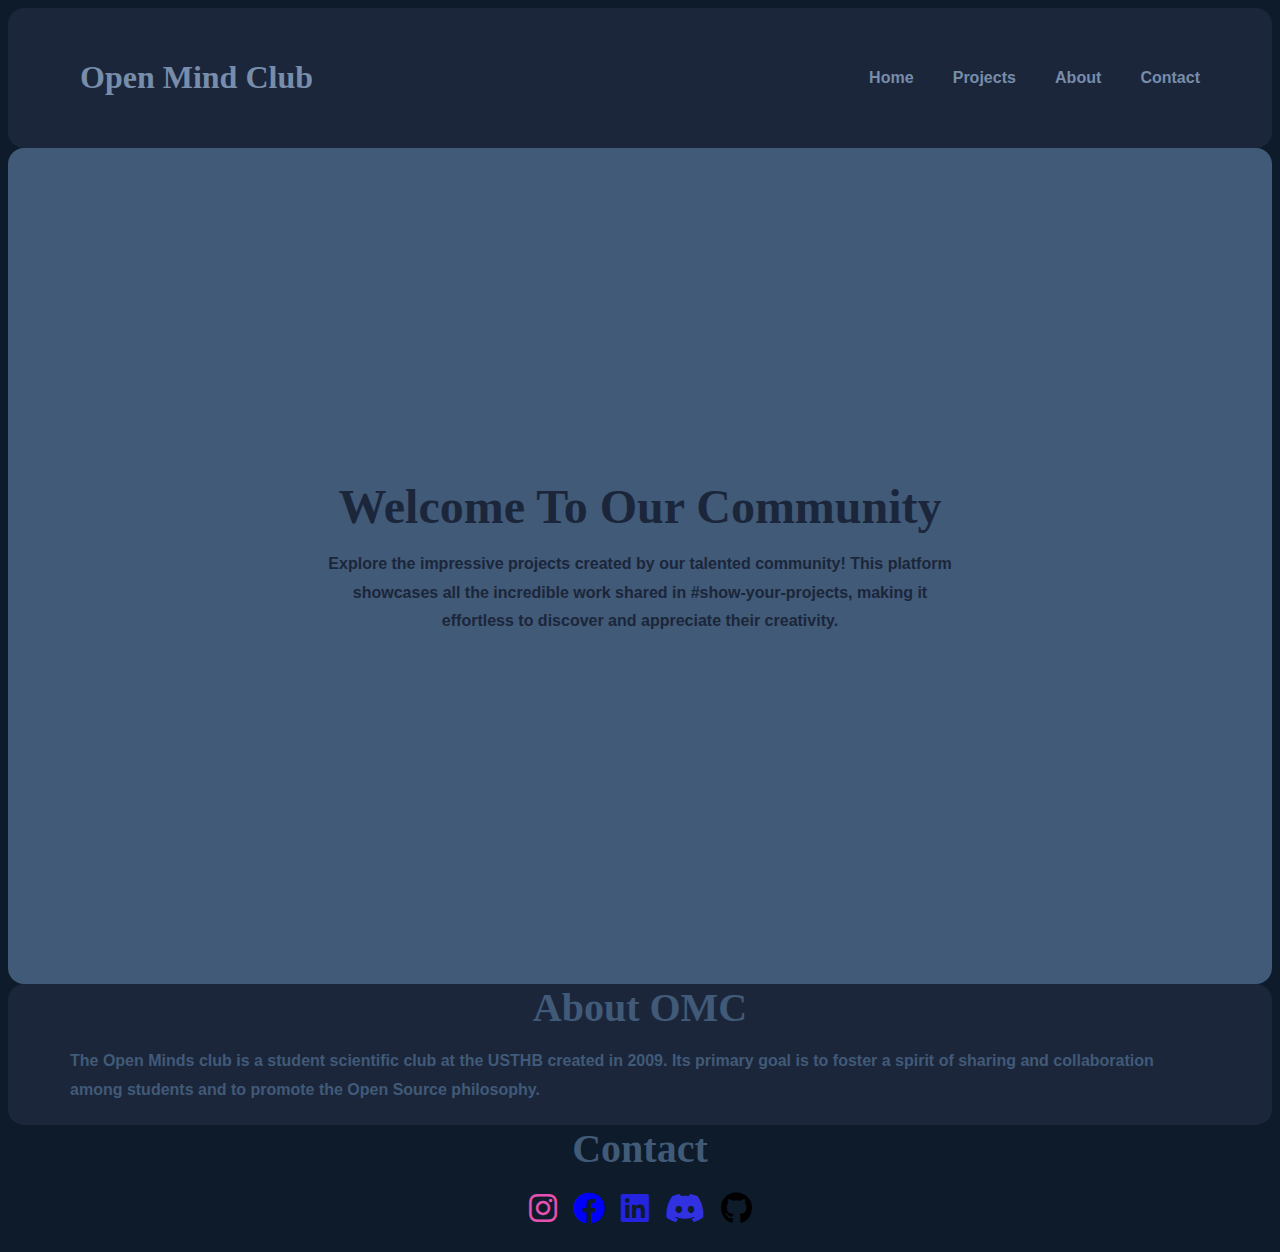
<file: index.html>
<!DOCTYPE html>
<html lang="en">
<head>
    <meta charset="UTF-8">
    <meta name="viewport" content="width=device-width, initial-scale=1.0">
    <link rel="stylesheet" href="website.css">
    <script src="website.js" defer></script>
    <link href="https://cdnjs.cloudflare.com/ajax/libs/font-awesome/6.0.0-beta3/css/all.min.css" rel="stylesheet">
    <title>OMC</title>
</head>
<body>
    <span id="home"></span>
    <div class="header">
        <div class="container">
            <h1><a href="https://www.openmindsclub.net/?fbclid=PAY2xjawIcGc9leHRuA2FlbQIxMQABpvpcaYkLvYkMUWgFzYB7LTMyHrDV-fxw-xBD_UxUvfKh2VfO7HG_BQtsLw_aem_2vB52VlCmRAsJBm1AtmL9w">Open Mind Club</a></h1>
            <div class="links">
                <ul class="nav-links">
                    <li><a href="#home">Home</a></li>
                    <li><a href="index1.html">Projects</a></li>
                    <li><a href="#about">About</a></li>
                    <li><a href="#contact">Contact</a></li>
                </ul>
                <div class="hamburger" onclick="toggleMenu()">&#9776;</div> <!-- Call function directly -->

            </div>            
        </div>
    </div>
    <div class="landing">
        <div class="container">
            <div class="text">
                <h1>Welcome To Our Community</h1>
                <p>
                    Explore the impressive projects created by our talented community! 
                    This platform showcases all the incredible work shared in #show-your-projects,
                     making it effortless to discover and appreciate their creativity.
                </p>
            </div>
        </div>
    </div>
    <div class="about"><span id="about"></span>
        <div class="container">
            <h1>About OMC</h1>
            <p>The Open Minds club is a student scientific club at the USTHB created in 2009. 
                Its primary goal is to foster a spirit of sharing and collaboration among students and to promote the Open Source philosophy. 
            </p>
        </div>
    </div>
    <div class="footer"><span id="contact"></span>
        <div class="container">
            <h1>Contact</h1>
            <div class="icon">
                <a href="https://www.instagram.com/openmindsclub/" target="_blank"><i class="fa-brands fa-instagram fa-2x"></i></a>
                <a href="https://www.facebook.com/openmindsclub/" target="_blank"><i class="fa-brands fa-facebook fa-2x"></i></a>
                <a href="https://www.linkedin.com/company/open-minds-club/?originalSubdomain=dz" target="_blank"><i class="fa-brands fa-linkedin fa-2x"></i></a>
                <a href="https://discord.com/invite/auupT4xpmP" target="_blank"><i class="fa-brands fa-discord fa-2x"></i></a>
                <a href="https://github.com/openmindsclub" target="_blank"><i class="fa-brands fa-github fa-2x"></i></a>
            </div>
        </div>
    </div>
    
</body>
</html>
</file>
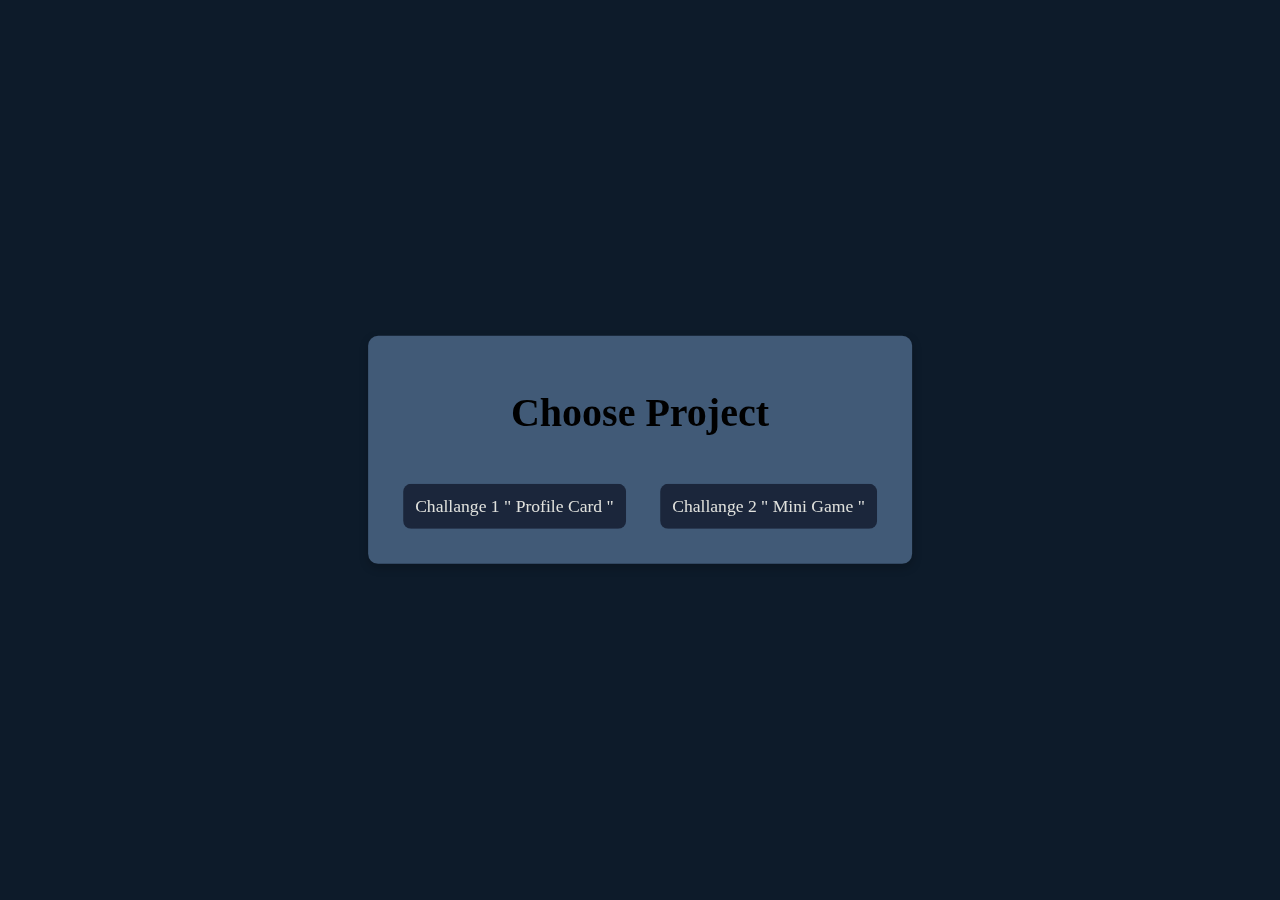
<file: index1.html>
<!DOCTYPE html>
<html lang="en">
<head>
    <meta charset="UTF-8">
    <meta name="viewport" content="width=device-width, initial-scale=1.0">
    <link rel="stylesheet" href="website.css">
    <script src="website.js" defer></script>
    <title>Projects</title>
</head>
<body>
    <div id="Selection-Screen">
        <h2>Choose Project</h2>
        <button class="modeButton" data-mode="daily">Challange 1 " Profile Card "</button>
        <button class="modeButton" data-mode="weekly">Challange 2 " Mini Game "</button>
    </div>
    <div id="project" style="display: none;">
        <!-- profile card -->
        <div id="card-list" class="list-container" style="display: none;">
            <div class="card">
                <h1>Profile Cards</h1>
                <div class="card-links"></div>
                <button class="go-back">Go Back</button>
            </div>
        </div>
        <div id="game-list" class="list-container" style="display: none;">
            <div class="game">
                <h1>Mini Games</h1>
                <div class="game-links"></div>
                <button class="go-back">Go Back</button>
            </div>
        </div>
    </div>
</body>
</html>
</file>
<file: website.css>
/* Small screens */
@media (min-width : 768px){
    .container{
     width: 750px;
    }
 }
 /* Medium screens */
 @media (min-width : 992px){
     .container{
         width: 970px;
     }
 }
 /* Large screens */
 @media (min-width : 1200px){
     .container{
         width: 1170px;
     }
 }

html {
    scroll-behavior: smooth;
}

*{
    box-sizing: border-box;
    -moz-box-sizing: border-box;
    -webkit-box-sizing: border-box;  
    
}
body{
    font-family: "Work Sans", sans-serif;
    background-color: #0D1B2A;
}
.container{
    padding-left: 15px ;
    padding-right: 15px;
    margin-left: auto;
    margin-right: auto;
}
.header{
    padding: 20px;
    background-color: #1B263B;
    border-radius: 1rem;
    color: #778DA9;
    font-weight: bold;
    position: sticky;
    top: 0;
    z-index: 1000;
}
.header .container{
    display: flex;
    justify-content: space-between;
    align-items: center;
}
.header h1{
    font-family: cursive;
}
.nav-links{
    list-style: none;
    position: relative;
    display: flex;
    gap: 1.2rem;
    color: #778DA9;
    min-width: 200px;
    font-weight: bold;
}
.nav-links a , .container h1 a{
    display: block;
    padding: 10px;
    text-decoration: none;
    color: #778DA9;
    transition: 0.3s;
    font-weight: bold;
}
.header .links ul li a:hover {
    font-size: 1.2rem;
    transform: translateY(-5px);
}
.container h1 a:hover{
    transform: translateY(-5px);
}

.landing{
    border-radius: 1rem;
    background-color: #415A77;
    height: calc(100vh - 64px);   /* 64px de header pour ne pas faire un scroll dans la page */
    position: relative;     /* ecriture dans le centre parapot a landing */
}
.landing .text{
    position: absolute;
    left: 50%;
    top: 50% ;
    text-align: center;
    transform: translate(-50% ,-50%); 
}
.landing .text h1{
    margin: 0;
    font-weight: bold;
    font-size: 3rem;
    color: #1B263B;
    font-family: cursive;
}  
.landing .text p{
    font-size: 1rem;
    line-height: 1.8;
    color: #1B263B;
    font-weight: bold;
}

.about{
    border-radius: 1rem;
    background-color: #1B263B;
    position: relative;     /* ecriture dans le centre parapot a landing */
    padding-bottom: 5px;
}
.about .container h1{
    text-align: center;
    margin: 0;
    font-weight: bold;
    font-size: 2.5rem;
    color: #415A77;
     font-family: cursive;
    
}  
.about .container p{
    font-size: 1rem;
    line-height: 1.8;
    
    color: #415A77;
    font-weight: bold;
}

.footer .container h1{
    text-align: center;
    margin: 0;
    font-weight: bold;
    font-size: 2.5rem;
    color: #415A77;
     font-family: cursive;
}  
.icon{
    display: flex;
    content: "";
    justify-content: center;
    align-items: center;
    gap: 1rem;
    padding: 20px;
}
.fa-brands.fa-instagram.fa-2x{
    color: rgb(228, 81, 177);
}
.fa-brands.fa-facebook.fa-2x{
    color: blue;
}
.fa-brands.fa-linkedin.fa-2x{
    color: rgb(36, 36, 224);
    
}
.fa-brands.fa-discord.fa-2x{
    color: rgb(49, 49, 226);
}
.fa-brands.fa-github.fa-2x{
    color: black;
}

/* projects */
#Selection-Screen {
    position: absolute;
    top: 50%;
    left: 50%;
    transform: translate(-50%, -50%);
    background: #0D1B2A; /* Transparent white */
    backdrop-filter: blur(10px); /* Blurred background effect */
    border-radius: 10px;
    padding: 20px;
    text-align: center;
    box-shadow: 0 4px 10px rgba(0, 0, 0, 0.2); /* Subtle shadow */
    background-color: #415A77;
}
h2{
    font-family: cursive;
    font-size: 2.5rem;
}
.modeButton{
    font-family: cursive;
    border-radius: 0.5rem;
    border-color: transparent;
    margin: 15px;
    font-size: 1.1rem;
    cursor: pointer;
    transition: 0.3s;
    background-color: #1B263B;
    color: #E0E1DD;
    padding: 10px;
    transition: 0.3s;
}
.modeButton:hover{
    background-color: #778DA9;
}

.card , .game{
    background-color: #415A77;
    border-radius: 1rem;
    padding: 20px;
    gap: 1rem;
    display: flex;
    flex-direction: column;
    justify-content: center;
    align-items: center;
}
.card h1 , .game h1{
    font-family: cursive;
    color: #0D1B2A;
    font-size: 3rem;
}
.card input , .game input{
    margin-bottom: 10px;
    border-radius: 1rem;
    border-color: transparent;
    background-color: #E0E1DD;
    width: 20rem;
    height: 2rem;
}
#projects-card-list ,#projects-game-list{
    text-align: center;
    display: grid;
    grid-template-columns: repeat(auto-fill, minmax(150px, 1fr));
}
.card-btn , .game-btn ,.go-back{
    padding: 15px;
    margin: 15px;
    border-radius: 1rem;
    border-color: transparent;
    font-family: cursive;
    font-size: 1rem;
    font-weight: bold;
    cursor: pointer;
    transition: 0.3s;
    color: #E0E1DD;
    background-color: #1B263B;
    width: 120px;
}
.card-btn:hover , .game-btn:hover{
    background-color:#778DA9;
}
.go-back:hover{
    background-color: green;
}

/* Mobile Menu Hidden by Default */
.hamburger {
    display: none;
    font-size: 24px;
    cursor: pointer;
}

/* Hide Navbar on Small Screens */
@media (max-width: 768px) {
    .nav-links {
        display: none; /* Hidden initially */
        flex-direction: column;
        position: absolute;
        top: 60px;
        right: 0;
        background: white;
        width: 200px;
        box-shadow: 0px 4px 6px rgba(0, 0, 0, 0.1);
        transition: all 0.3s ease-in-out;
    }

    .nav-links.show {
        display: flex;
        border-radius: 1rem;
        padding: 1rem;
        gap: 1rem;
        transform: translate(-5px, 15px);
        background-color: #1B263B;
    }

    .hamburger {
        display: block;
        font-size: 30px;
        cursor: pointer;
    }
}
</file>
